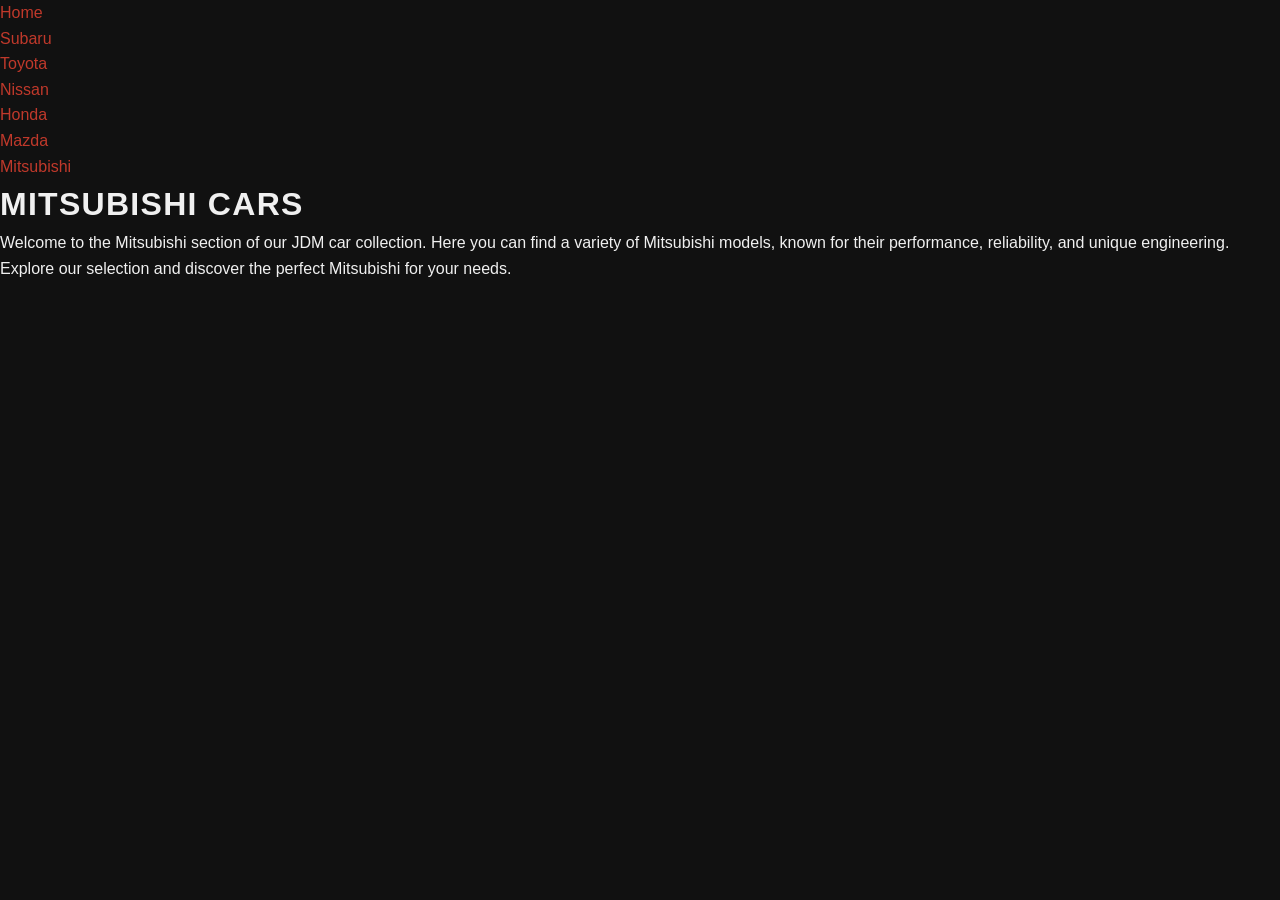
<file: MISTUBISHI.html>
<!DOCTYPE html>
<html lang="en">
<head>
    <meta charset="UTF-8">
    <meta name="viewport" content="width=device-width, initial-scale=1.0">
    <title>Mitsubishi Cars</title>
    <link rel="stylesheet" href="JDMke.CSS">
</head>
<body>
    <nav>
        <ul>
            <li><a href="HomeJDM.html">Home</a></li>
            <li><a href="SUBARU.html">Subaru</a></li>
            <li><a href="TOYOTA.html">Toyota</a></li>
            <li><a href="NISSAN.html">Nissan</a></li>
            <li><a href="HONDA.html">Honda</a></li>
            <li><a href="MAZDA.html">Mazda</a></li>
            <li><a href="MITSUBISHI.html">Mitsubishi</a></li>
        </ul>
    </nav>
    <h1>Mitsubishi Cars</h1>
    <p>Welcome to the Mitsubishi section of our JDM car collection. Here you can find a variety of Mitsubishi models, known for their performance, reliability, and unique engineering. Explore our selection and discover the perfect Mitsubishi for your needs.</p>
    <section>
        <!-- Content for the Mitsubishi section -->
    </section>
</body>
</html>
</file>
<file: JDMke.CSS>
/* =====================
   JDM Cars KE - Main CSS
   ===================== */
 
/* Google Fonts */
 
/* ── Colours ── */
:root {
    --red: #c0392b;
    --red-hover: #e74c3c;
    --dark: #1a1a1a;
    --dark-card: #1e1e1e;
    --light-bg: #f5f5f5;
    --light-card: #ffffff;
    --text-dark: #111111;
    --text-light: #f0f0f0;
    --muted: #aaaaaa;
    --border: #2e2e2e;
}
 
/* ── Reset ── */
* {
    box-sizing: border-box;
    margin: 0;
    padding: 0;
}
 
/* ── Body ── */
body {
    font-family: Arial, sans-serif;
    background-color: #111;
    color: #f0f0f0;
    line-height: 1.6;
    background-size: cover;
    background-position: center;
    background-attachment: fixed;
    background-repeat: no-repeat;
    background-blend-mode: overlay;
}
 
/* ── Page Background Images ── */
.page-home       { background-image: url('images/JDMCarLogo.jpg'); background-color: rgba(0, 0, 0, 0.85);background-size: cover; background-position: center; background-attachment: fixed; background-repeat: no-repeat; background-blend-mode: overlay; }
.page-subaru     { background-image: url('images/SUBARULogo.jpg'); background-color: rgba(0, 0, 0, 0.85); background-size: cover; background-position: center; background-attachment: fixed; background-repeat: no-repeat; background-blend-mode: overlay; }
.page-toyota     { background-image: url('images/TOYOTALogo.jpg'); background-color: rgba(0, 0, 0, 0.85); background-size: cover; background-position: center; background-attachment: fixed; background-repeat: no-repeat; background-blend-mode: overlay; }
.page-nissan     { background-image: url('images/NISSANLogo.jpg'); background-color: rgba(0, 0, 0, 0.85); background-size: cover; background-position: center; background-attachment: fixed; background-repeat: no-repeat; background-blend-mode: overlay; }
.page-honda      { background-image: url('images/HONDALogo.jpg'); background-color: rgba(0, 0, 0, 0.85); background-size: cover; background-position: center; background-attachment: fixed; background-repeat: no-repeat; background-blend-mode: overlay; }
.page-mazda      { background-image: url('images/MAZDALogo.jpg'); background-color: rgba(0, 0, 0, 0.85); background-size: cover; background-position: center; background-attachment: fixed; background-repeat: no-repeat; background-blend-mode: overlay; }
.page-mitsubishi { background-image: url('images/MISTUBISHILogo.jpg'); background-color: rgba(0, 0, 0, 0.85);background-size: cover; background-position: center; background-attachment: fixed; background-repeat: no-repeat; background-blend-mode: overlay; }
.page-about      { background-image: url('images/AboutUs.jpg'); background-color: rgba(0, 0, 0, 0.85);background-size: cover; background-position: center; background-attachment: fixed; background-repeat: no-repeat; background-blend-mode: overlay; }
.page-contact    { background-image: url('images/ContactUs.jpg'); background-color: rgba(0, 0, 0, 0.85);background-size: cover; background-position: center; background-attachment: fixed; background-repeat: no-repeat; background-blend-mode: overlay; }
 
/* ── Light mode ── */
[data-theme="light"] {
    background-color: rgba(245, 245, 245, 0.90) !important;
    color: var(--text-dark);
}
 
/* ── Headings ── */
h1, h2, h3, h4, h5, h6 {
    font-family: Arial, sans-serif;
    text-transform: uppercase;
    letter-spacing: 0.04em;
}
 
/* ── Links ── */
a {
    color: var(--red);
    text-decoration: none;
}
 
a:hover {
    color: var(--red-hover);
}
 
/* ── Navbar ── */
.navbar {
    background-color: var(--dark) !important;
    border-bottom: 3px solid var(--red);
}
 
.navbar-brand {
    color: var(--red) !important;
    font-family: Arial, sans-serif;
    font-size: 1.4rem;
    font-weight: 700;
    letter-spacing: 2px;
}
 
.nav-link {
    color: #f0f0f0 !important;
    font-weight: 600;
    font-size: 0.85rem;
    border-radius: 5px;
    padding: 5px 10px !important;
}
 
.nav-link:hover,
.nav-link.active {
    background-color: var(--red);
    color: #fff !important;
}
 
.navbar-toggler {
    border-color: var(--red);
}
 
/* ── Theme toggle button ── */
#theme-toggle {
    background: none;
    border: 1px solid var(--red);
    color: var(--red);
    border-radius: 20px;
    padding: 4px 14px;
    font-size: 0.85rem;
    cursor: pointer;
}
 
#theme-toggle:hover {
    background-color: var(--red);
    color: #fff;
}
 
/* ── Section title style ── */
.section-title {
    font-family: Arial, sans-serif;
    font-size: 1.6rem;
    border-left: 5px solid var(--red);
    padding-left: 12px;
    margin-bottom: 8px;
}
 
/* ── Cards ── */
.jdm-card,
.car-card-inner,
.brand-card,
.featured-card,
.mission-card,
.team-card,
.info-card,
.form-card {
    background-color: #1e1e1e;
    border: 1px solid #2e2e2e;
    border-radius: 10px;
    transition: border-color 0.2s, transform 0.2s;
}
 
.jdm-card:hover,
.car-card-inner:hover,
.brand-card:hover,
.featured-card:hover,
.mission-card:hover,
.team-card:hover,
.info-card:hover {
    border-color: var(--red);
    transform: translateY(-4px);
}
 
/* ── Red badge ── */
.car-badge,
.featured-badge {
    background-color: var(--red);
    color: #fff;
    font-size: 0.75rem;
    font-weight: 700;
    padding: 3px 10px;
    border-radius: 20px;
    text-transform: uppercase;
    display: inline-block;
    margin-bottom: 8px;
}
 
/* ── Car price ── */
.car-price,
.featured-body .price {
    color: var(--red-hover);
    font-weight: 700;
    font-size: 1rem;
    margin-top: 10px;
}
 
/* ── Stats bar ── */
.stats-bar {
    background-color: var(--red);
    padding: 20px 0;
    text-align: center;
}
 
.stat-item .num {
    font-family: Arial, sans-serif;
    font-size: 2rem;
    font-weight: 700;
    color: #fff;
    display: block;
}
 
.stat-item .lbl {
    font-size: 0.75rem;
    color: rgba(255,255,255,0.85);
    text-transform: uppercase;
    letter-spacing: 1px;
}
 
/* ── Search bar ── */
#car-search {
    background-color: #1e1e1e;
    color: #f0f0f0;
    border: 1px solid var(--red);
    border-radius: 8px;
    padding: 10px 16px;
    width: 100%;
    max-width: 440px;
    font-size: 0.95rem;
    outline: none;
}
 
#car-search::placeholder {
    color: #aaa;
}
 
#no-results {
    display: none;
    color: #aaa;
    text-align: center;
    padding: 40px 0;
}
 
/* ── Submit button ── */
.btn-submit {
    background-color: var(--red);
    color: #fff;
    border: none;
    padding: 12px;
    border-radius: 8px;
    font-size: 1rem;
    font-weight: 700;
    width: 100%;
    cursor: pointer;
}
 
.btn-submit:hover {
    background-color: var(--red-hover);
}
 
/* ── Footer ── */
footer {
    background-color: var(--dark);
    border-top: 3px solid var(--red);
    padding: 30px 0;
    text-align: center;
    color: #888;
    margin-top: 60px;
}
 
footer a {
    color: var(--red);
}
 
.footer-links {
    list-style: none;
    padding: 0;
}
 
.footer-links li {
    margin-bottom: 6px;
}
 
.footer-links a {
    color: #aaa;
}
 
.footer-links a:hover {
    color: var(--red);
}
 
/* ── Images ── */
img {
    max-width: 100%;
    height: auto;
    display: block;
}
 
/* ── Mobile responsiveness ── */
@media (max-width: 768px) {
    .section-title { font-size: 1.3rem; }
    footer { text-align: center; }
}
 
@media (max-width: 576px) {
    h1 { font-size: 1.8rem; }
    #car-search { max-width: 100%; }
}
</file>
